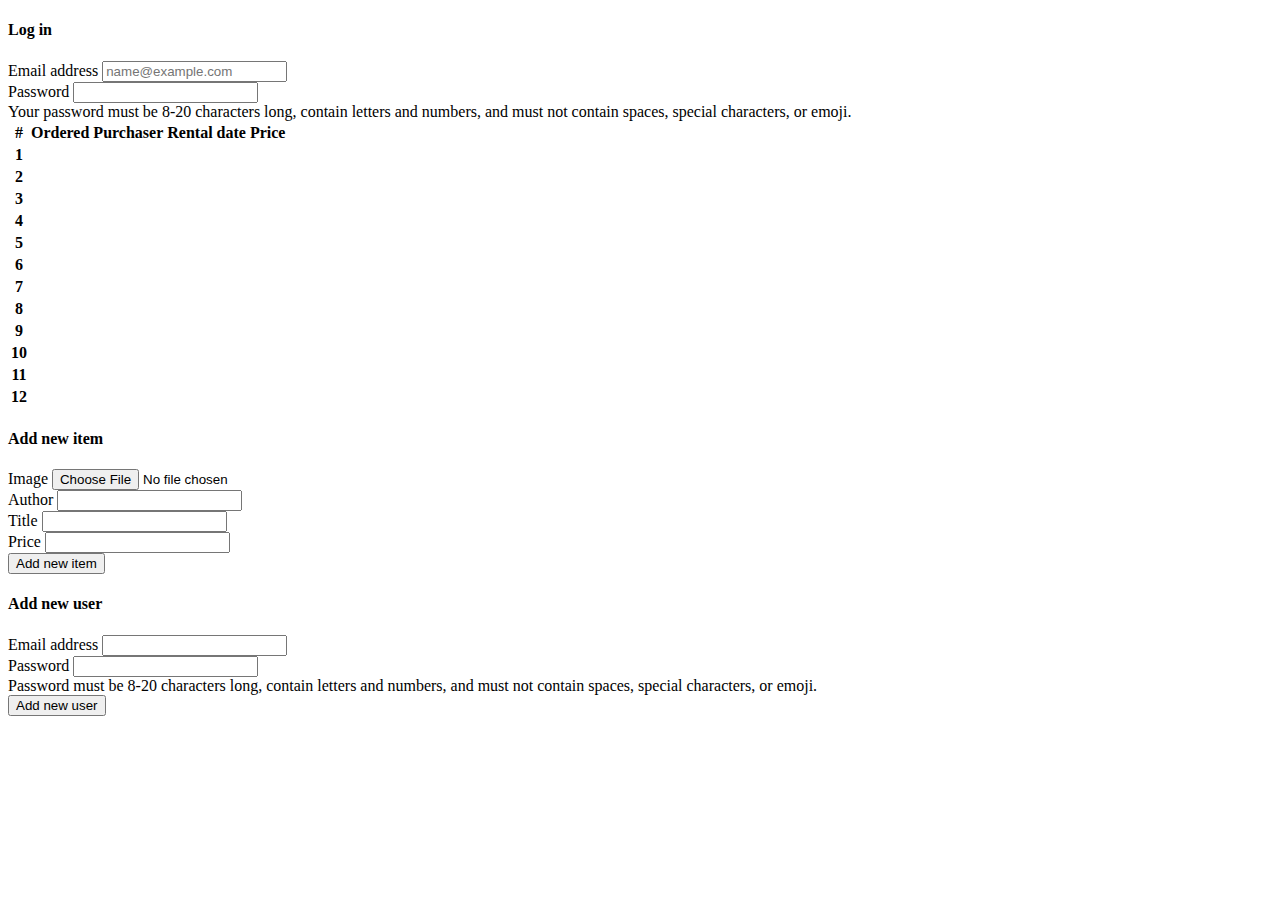
<file: admin_panel.html>
<!DOCTYPE html>
<html lang="en">
  <head>
    <meta charset="UTF-8" />
    <meta http-equiv="X-UA-Compatible" content="IE=edge" />
    <meta name="viewport" content="width=device-width, initial-scale=1.0" />
    <link
      href="https://cdn.jsdelivr.net/npm/bootstrap@5.3.0-alpha3/dist/css/bootstrap.min.css"
      rel="stylesheet"
      integrity="sha384-KK94CHFLLe+nY2dmCWGMq91rCGa5gtU4mk92HdvYe+M/SXH301p5ILy+dN9+nJOZ"
      crossorigin="anonymous"
    />
    <script
      src="https://code.jquery.com/jquery-3.5.1.js"
      integrity="sha256-QWo7LDvxbWT2tbbQ97B53yJnYU3WhH/C8ycbRAkjPDc="
      crossorigin="anonymous"
    ></script>
    <script src="admin.js" defer></script>
    <title>Administration panel</title>
  </head>
  <body>
    <div class="container mt-5" id="logPanel">
      <div class="row justify-content-center">
        <div class="card border-primary col-md-4">
          <div class="card-body">
            <h4 class="mb-3">Log in</h4>
            <div>
              <label for="login" class="form-label">Email address</label>
              <input
                id="login"
                type="email"
                class="form-control"
                placeholder="name@example.com"
              />
            </div>
          </div>
          <div class="card-body">
            <label for="inputPassword" class="form-label">Password</label>
            <input
              id="inputPassword"
              type="password"
              id="inputPassword5"
              class="form-control"
              aria-labelledby="passwordHelpBlock"
            />
            <div id="passwordHelpBlock" class="form-text">
              Your password must be 8-20 characters long, contain letters and
              numbers, and must not contain spaces, special characters, or
              emoji.
            </div>
          </div>
        </div>
      </div>
    </div>

    <div class="container-xl mt-5 mb-5" id="adminPanel">
      <div class="card border-primary">
        <div class="card-body">
          <div class="table-responsive">
            <table class="table table-primary table-hover">
              <thead>
                <tr>
                  <th class="col-1" scope="col">#</th>
                  <th class="col-6" scope="col">Ordered</th>
                  <th class="col-3" scope="col">Purchaser</th>
                  <th class="col-1" scope="col">Rental date</th>
                  <th class="col-1" scope="col">Price</th>
                </tr>
              </thead>
              <tbody>
                <tr class="">
                  <th>1</th>
                  <td></td>
                  <td></td>
                  <td></td>
                  <td></td>
                </tr>
                <tr class="">
                  <th>2</th>
                  <td></td>
                  <td></td>
                  <td></td>
                  <td></td>
                </tr>
                <tr class="">
                  <th>3</th>
                  <td></td>
                  <td></td>
                  <td></td>
                  <td></td>
                </tr>
                <tr class="">
                  <th>4</th>
                  <td></td>
                  <td></td>
                  <td></td>
                  <td></td>
                </tr>
                <tr class="">
                  <th>5</th>
                  <td></td>
                  <td></td>
                  <td></td>
                  <td></td>
                </tr>
                <tr class="">
                  <th>6</th>
                  <td></td>
                  <td></td>
                  <td></td>
                  <td></td>
                </tr>
                <tr class="">
                  <th>7</th>
                  <td></td>
                  <td></td>
                  <td></td>
                  <td></td>
                </tr>
                <tr class="">
                  <th>8</th>
                  <td></td>
                  <td></td>
                  <td></td>
                  <td></td>
                </tr>
                <tr class="">
                  <th>9</th>
                  <td></td>
                  <td></td>
                  <td></td>
                  <td></td>
                </tr>
                <tr class="">
                  <th>10</th>
                  <td></td>
                  <td></td>
                  <td></td>
                  <td></td>
                </tr>
                <tr class="">
                  <th>11</th>
                  <td></td>
                  <td></td>
                  <td></td>
                  <td></td>
                </tr>
                <tr class="">
                  <th>12</th>
                  <td></td>
                  <td></td>
                  <td></td>
                  <td></td>
                </tr>
              </tbody>
            </table>
          </div>
        </div>
        <div class="card-body">
          <h4 class="card-title">Add new item</h4>
          <div class="row">
            <div class="col-md-3 mb-3">
              <label for="formFile" class="form-label">Image</label>
              <input
                class="form-control"
                type="file"
                accept=".png, .jpg, .jpeg"
                id="formFile"
              />
            </div>
            <div class="col-md-3 mb-3">
              <label for="author" class="form-label">Author</label>
              <input class="form-control" type="text" id="author" />
            </div>
            <div class="col-md-3 mb-3">
              <label for="title" class="form-label">Title</label>
              <input class="form-control" type="text" id="title" />
            </div>
            <div class="col-md-3 mb-3">
              <label for="price" class="form-label">Price</label>
              <input class="form-control" type="text" id="price" />
            </div>
          </div>
          <div class="row justify-content-end">
            <div class="col-3 text-end">
              <button
                type="button"
                class="btn btn-primary mt-3 mb-3"
                id="newItemBtn"
              >
                Add new item
              </button>
            </div>
          </div>
        </div>
        <div class="card-body">
          <h4 class="card-title">Add new user</h4>
          <div class="col-md-3 mb-3">
            <label for="newEmail" class="form-label">Email address</label>
            <input class="form-control" type="email" id="newEmail" />
          </div>
          <div class="col-md-3 mb-3">
            <label for="newPassword" class="form-label">Password</label>
            <input class="form-control" type="text" id="newPassword" />
            <div id="passwordHelpBlock2" class="form-text">
              Password must be 8-20 characters long, contain letters and
              numbers, and must not contain spaces, special characters, or
              emoji.
            </div>
          </div>
          <div class="col-3 mb-3 text-end">
            <button type="button" class="btn btn-primary mt-3" id="newUserBtn">
              Add new user
            </button>
          </div>
        </div>
      </div>
    </div>

    <script
      src="https://cdn.jsdelivr.net/npm/bootstrap@5.3.0-alpha3/dist/js/bootstrap.bundle.min.js"
      integrity="sha384-ENjdO4Dr2bkBIFxQpeoTz1HIcje39Wm4jDKdf19U8gI4ddQ3GYNS7NTKfAdVQSZe"
      crossorigin="anonymous"
    ></script>
  </body>
</html>
</file>
